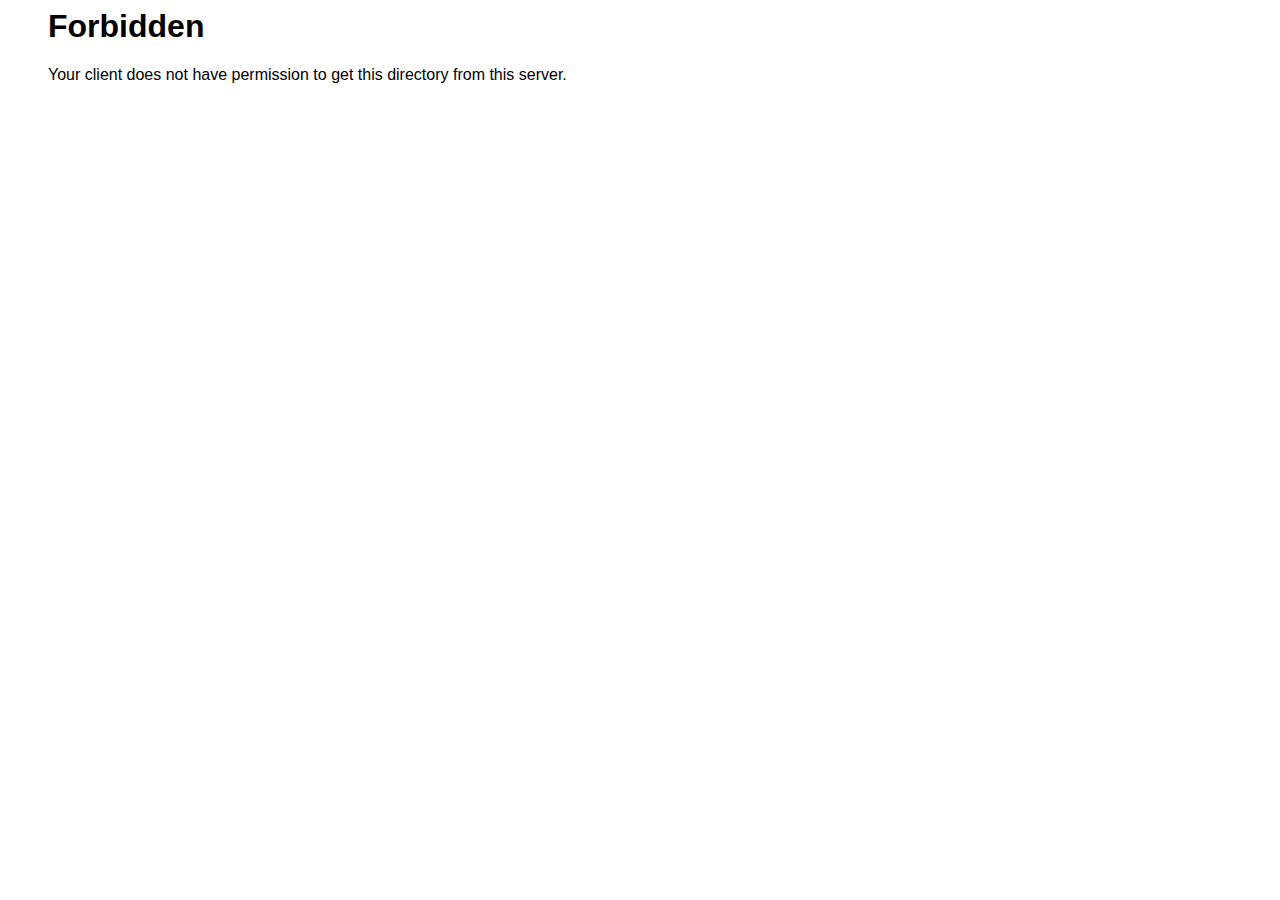
<file: controllers/index.html>
<html><head>
<meta http-equiv="content-type" content="text/html;charset=utf-8">
<title>403 Forbidden</title>
<style>
body {font-family:"微软雅黑",arial,sans-serif}
</style>
</head>

<body text=#000000 bgcolor=#ffffff>
<blockquote>
  <H1>Forbidden</H1>
Your client does not have permission to get this directory from this server.
</blockquote>
</body></html>
</file>
